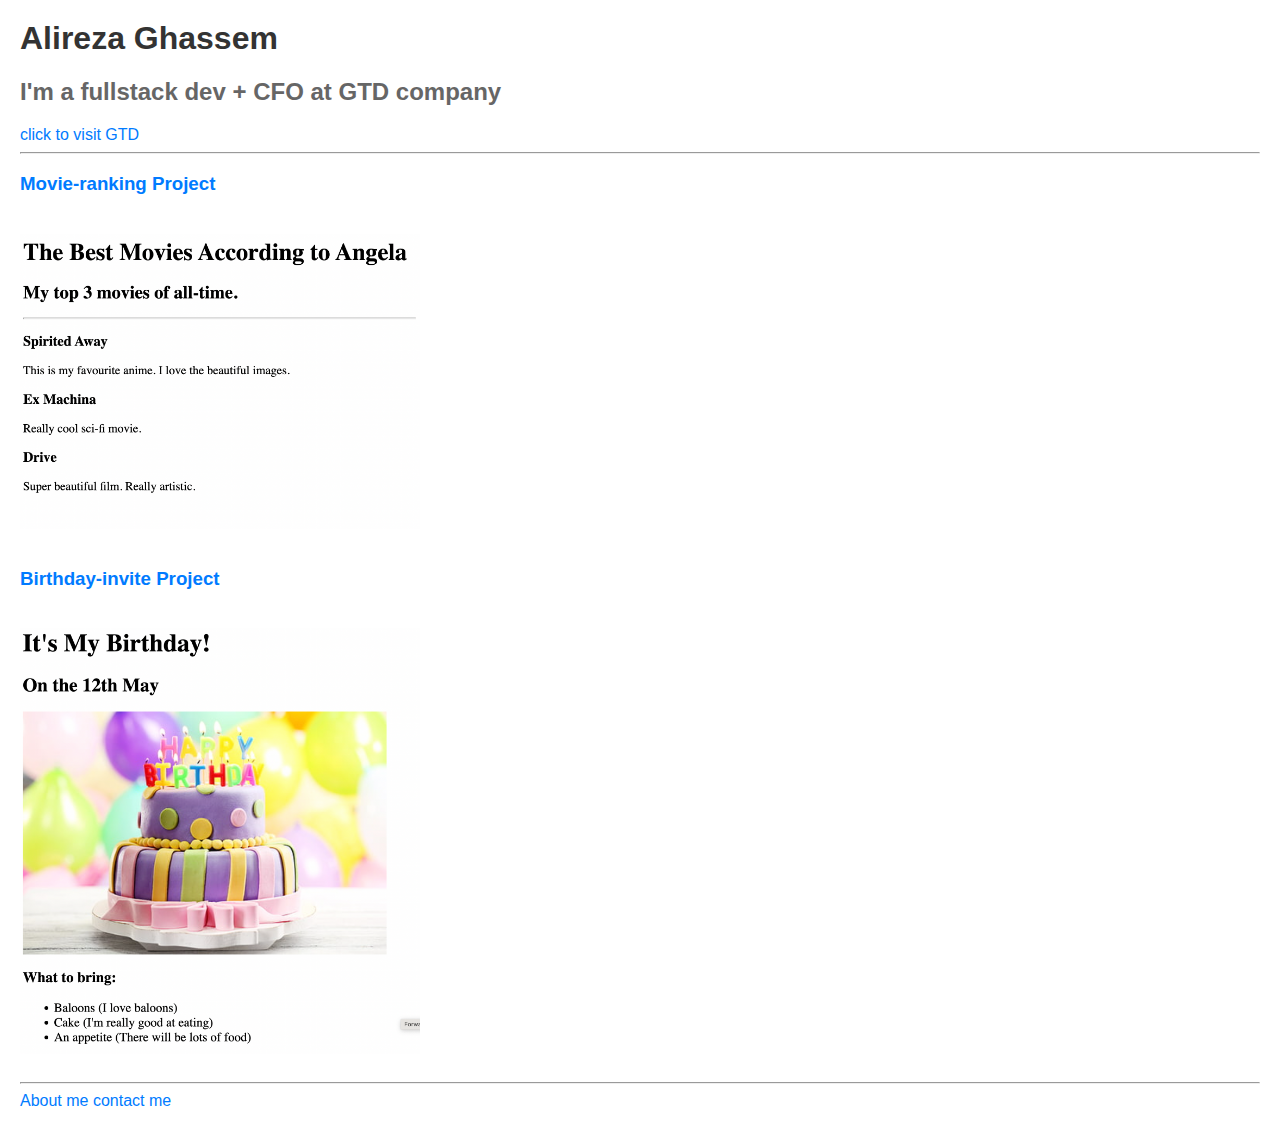
<file: index.html>
<!-- TODO 1: Create the HTML Boilerplate -->
<html lang="en">
  <head>
    <meta charset="UTF-8" />
    <meta name="viewport" content="width=device-width, initial-scale=1.0" />
    <title>GTD-cfo</title>
    <link rel="stylesheet" href="index.css" />
  </head>
  <body>
    <h1>Alireza Ghassem</h1>
    <h2>I'm a fullstack dev + CFO at GTD company</h2>
    <a href="https://www.gbrostechnologydevelopment.com">click to visit GTD</a>
    <hr />
    <h3>
      <a href="./public/movie-ranking.html">Movie-ranking Project</a>
    </h3>
    <img class="fit-pic" src="./assets/images/movie-ranking.png" />

    <h3><a href="./public/birthday-invite.html">Birthday-invite Project</a></h3>
    <img class="fit-pic" src="./assets/images/birthday-invite.png" alt="" />
    <hr>
    <a href="./public/about.html">About me</a>
    <a href="./public/contact.html">contact me</a>
  </body>
</html>
<!-- TODO 2: Add Your previous projects' HTML into the public folder -->

<!-- TODO 3: Take screenshots of your project previews and add the images to the images folder -->

<!-- TODO 4: Add titles/subtitles etc. -->

<!-- TODO 5: Add a link to the project pages -->

<!-- TODO 6: Add images to show the project previews
HINT for TODO 6: You can use the height attribute set to 200 to make the image smaller:
https://developer.mozilla.org/en-US/docs/Web/HTML/Element/img#attr-height -->

<!-- TODO 7: Add the Contact Me and About Me page links -->
</file>
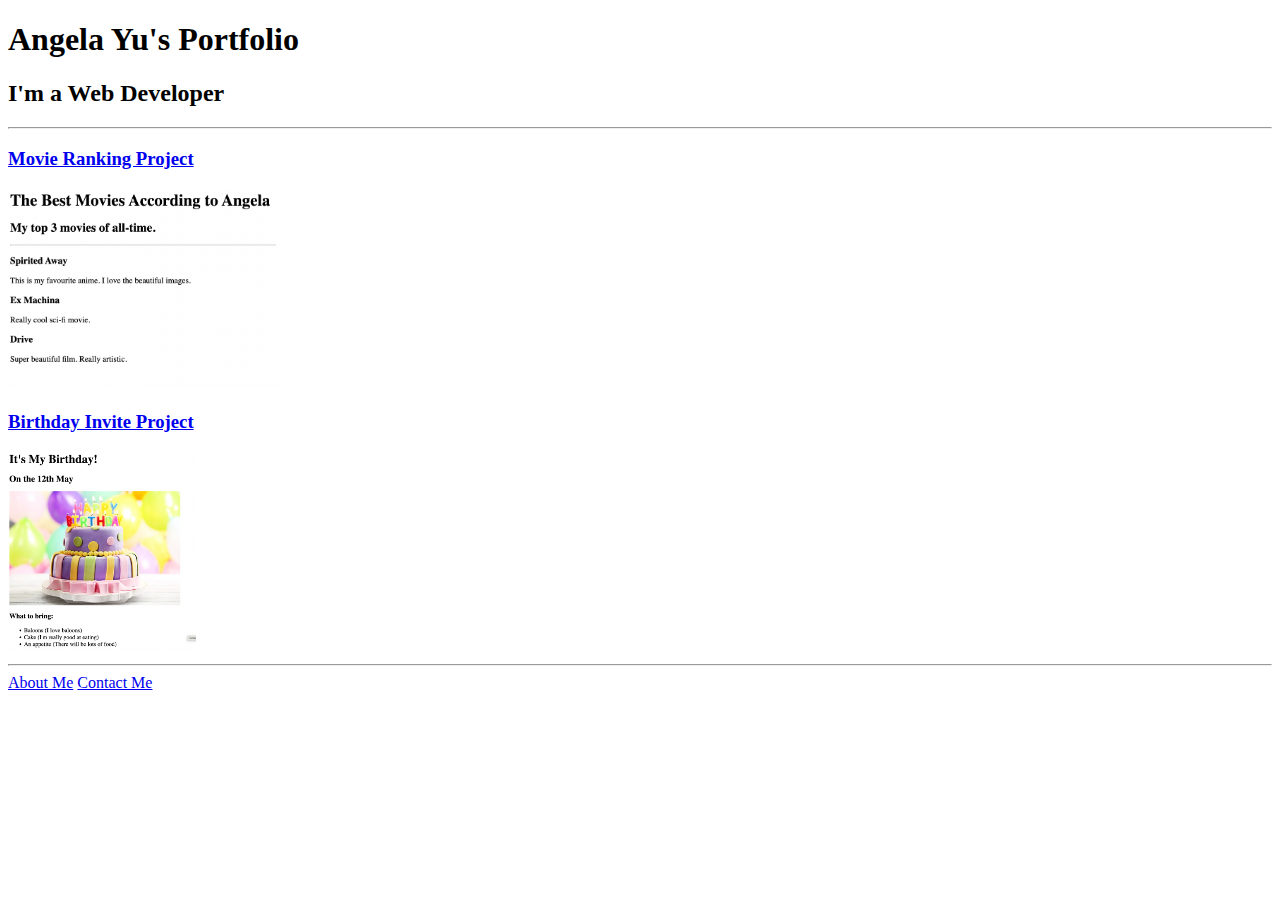
<file: solution.html>
<!DOCTYPE html>
<html lang="en">

<head>
  <meta charset="UTF-8">
  <title>Angela's Portfolio</title>
</head>

<body>
  <h1>Angela Yu's Portfolio</h1>
  <h2>I'm a Web Developer</h2>
  <hr />
  <h3><a href="./public/movie-ranking.html">Movie Ranking Project</a></h3>
  <img src="./assets/images/movie-ranking.png" height="200" alt="movie ranking project preview"/>
  <h3><a href="./public/birthday-invite.html">Birthday Invite Project</a></h3>
  <img src="./assets/images/birthday-invite.png" height="200" alt="birthday invite project preview"/>
  <hr />
  <a href="./public/about.html">About Me</a>
  <a href="./public/contact.html">Contact Me</a>
</body>

</html>
</file>
<file: index.css>
/* index.css */

body {
  font-family: Arial, sans-serif;
  margin: 20px;
}

h1 {
  color: #333;
}

h2 {
  color: #666;
}

a {
  color: #007bff;
  text-decoration: none;
}

a:hover {
  text-decoration: underline;
}

.fit-pic {
  width: 100%;
  height: auto;
  max-width: 400px;
  margin: 20px 0;
}
</file>
